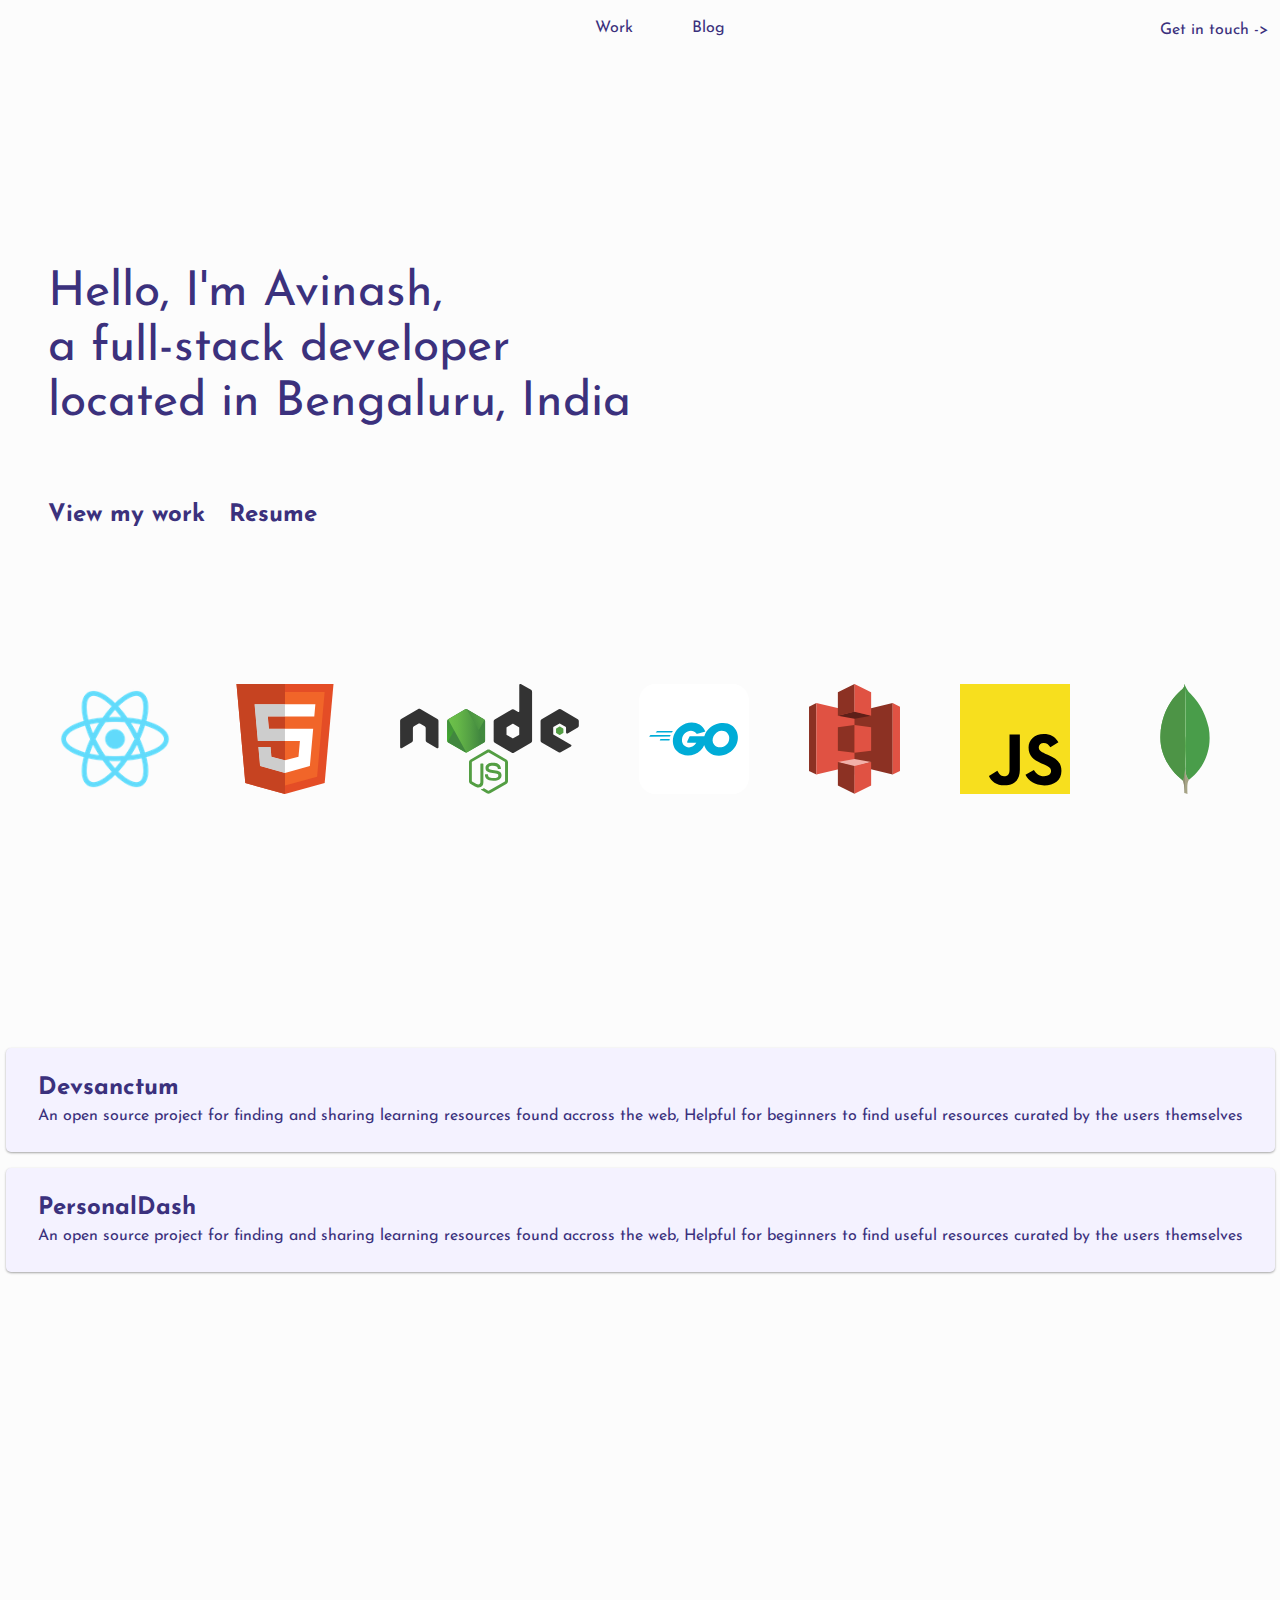
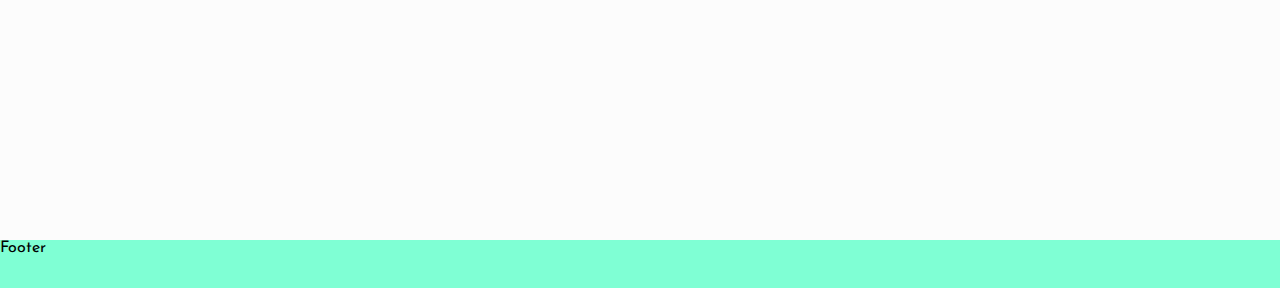
<file: index.html>
<!DOCTYPE html><html lang="en"><head><title>Avinash - Portfolio</title><link rel="icon" href="/favicon.ico"/><meta name="viewport" content="width=device-width, initial-scale=1.0"/><meta name="description" content="Use Sass to start your Next.js app with CSS superpowers!"/><meta charSet="utf-8"/><meta name="viewport" content="width=device-width"/><meta name="next-head-count" content="2"/><link rel="preload" href="/_next/static/css/d652eba8e0f4a0e8cb31.css" as="style"/><link rel="stylesheet" href="/_next/static/css/d652eba8e0f4a0e8cb31.css" data-n-g=""/><link rel="preload" href="/_next/static/css/95bb7b8da3b6c95f4bb6.css" as="style"/><link rel="stylesheet" href="/_next/static/css/95bb7b8da3b6c95f4bb6.css" data-n-p=""/><noscript data-n-css=""></noscript><link rel="preload" href="/_next/static/chunks/main-5395f5f8b84340b70c9a.js" as="script"/><link rel="preload" href="/_next/static/chunks/webpack-50bee04d1dc61f8adf5b.js" as="script"/><link rel="preload" href="/_next/static/chunks/framework.e2fe4ae6b85b1c7a6eb1.js" as="script"/><link rel="preload" href="/_next/static/chunks/f6078781a05fe1bcb0902d23dbbb2662c8d200b3.153f65857f17a08f29d5.js" as="script"/><link rel="preload" href="/_next/static/chunks/pages/_app-5af3c43f38698592b3fc.js" as="script"/><link rel="preload" href="/_next/static/chunks/pages/index-d204969661f7c0441e12.js" as="script"/></head><body><div id="__next"><div class="container_container__2qinN"><div class="header_header__3Qn1F"><div class="header_headerStart__m0N9E"><nav><ul><li><a href="#">Work</a></li><li><a href="#">Blog</a></li></ul></nav></div><div class="header_headerLast__1Ctds"><a href="#">Get in touch -&gt;</a></div></div><div class="Main_main__1C8Mz"><div class="Home_sectionTitle__3OCCC"><div class="Home_title__3LUb7"><div class="Home_titleText__r7dKu"> <!-- -->Hello, I&#x27;m Avinash,<br/>a full-stack developer<br/> located in Bengaluru, India<br/></div><div class="Home_titleFooter__fiCAT"><h6>View my work</h6><h6>Resume</h6></div><div class="scrollAnimate_scrollAnimate__1fqh3"><div><div><img src="icons/react.png" alt="React"/><img src="icons/html.svg" alt="Html"/><img src="icons/nodejs.svg" alt="Node.js"/><img src="icons/go.svg" alt="Go"/><img src="icons/aws.svg" alt="Kubernetes"/><img src="icons/javascript.svg" alt="Javascript"/><img src="icons/mongodb.svg" alt="Mongodb"/><img src="icons/postgresql.svg" alt="Postgres"/><img src="icons/python.svg" alt="Python"/><img src="icons/sass.svg" alt="Sass"/></div></div></div></div></div><div class="Home_sectionWork__2SC0J"><div class="cardContainer_cardContainer__1rJrn"><div class="card_card__2vjuB"><div class="card_cardTitle__1xKHc">Devsanctum</div><div class="card_cardDescription__3THfA">An open source project for finding and sharing learning resources found accross the web, Helpful for beginners to find useful resources curated by the users themselves</div><div></div></div><div class="card_card__2vjuB"><div class="card_cardTitle__1xKHc">PersonalDash</div><div class="card_cardDescription__3THfA">An open source project for finding and sharing learning resources found accross the web, Helpful for beginners to find useful resources curated by the users themselves</div><div></div></div></div></div></div><div class="footer_footer__1i98J">Footer</div></div></div><script id="__NEXT_DATA__" type="application/json">{"props":{"pageProps":{}},"page":"/","query":{},"buildId":"_FyDSRvozEjtr6vQQVZNo","nextExport":true,"autoExport":true,"isFallback":false}</script><script nomodule="" src="/_next/static/chunks/polyfills-aa54647e89713304033b.js"></script><script src="/_next/static/chunks/main-5395f5f8b84340b70c9a.js" async=""></script><script src="/_next/static/chunks/webpack-50bee04d1dc61f8adf5b.js" async=""></script><script src="/_next/static/chunks/framework.e2fe4ae6b85b1c7a6eb1.js" async=""></script><script src="/_next/static/chunks/f6078781a05fe1bcb0902d23dbbb2662c8d200b3.153f65857f17a08f29d5.js" async=""></script><script src="/_next/static/chunks/pages/_app-5af3c43f38698592b3fc.js" async=""></script><script src="/_next/static/chunks/pages/index-d204969661f7c0441e12.js" async=""></script><script src="/_next/static/_FyDSRvozEjtr6vQQVZNo/_buildManifest.js" async=""></script><script src="/_next/static/_FyDSRvozEjtr6vQQVZNo/_ssgManifest.js" async=""></script></body></html>
</file>
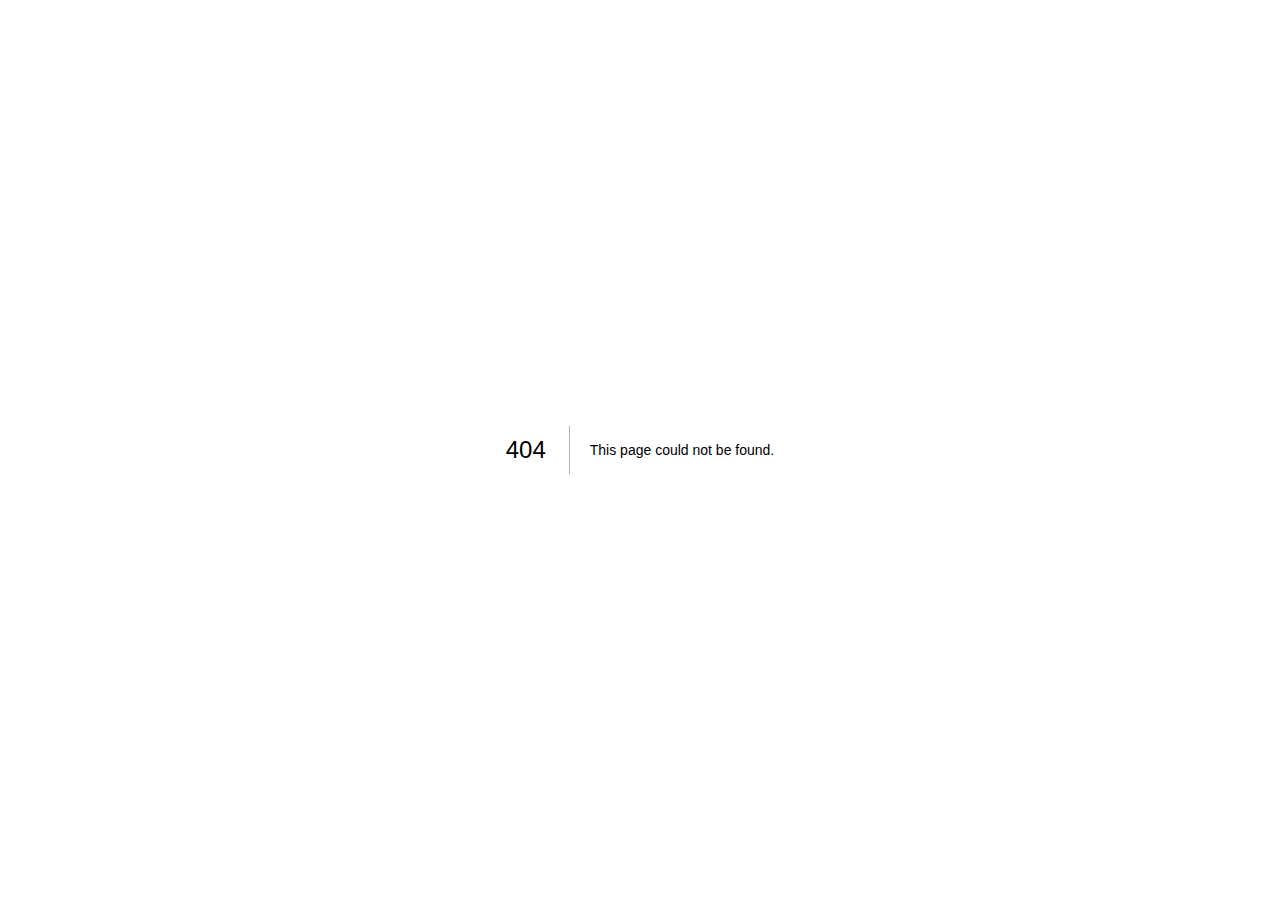
<file: 404/index.html>
<!DOCTYPE html><html lang="en"><head><title>Avinash - Portfolio</title><link rel="icon" href="/favicon.ico"/><meta name="viewport" content="width=device-width, initial-scale=1.0"/><meta name="description" content="Use Sass to start your Next.js app with CSS superpowers!"/><meta name="viewport" content="width=device-width"/><meta charSet="utf-8"/><title>404: This page could not be found</title><meta name="next-head-count" content="3"/><link rel="preload" href="/_next/static/css/d652eba8e0f4a0e8cb31.css" as="style"/><link rel="stylesheet" href="/_next/static/css/d652eba8e0f4a0e8cb31.css" data-n-g=""/><noscript data-n-css=""></noscript><link rel="preload" href="/_next/static/chunks/main-5395f5f8b84340b70c9a.js" as="script"/><link rel="preload" href="/_next/static/chunks/webpack-50bee04d1dc61f8adf5b.js" as="script"/><link rel="preload" href="/_next/static/chunks/framework.e2fe4ae6b85b1c7a6eb1.js" as="script"/><link rel="preload" href="/_next/static/chunks/f6078781a05fe1bcb0902d23dbbb2662c8d200b3.153f65857f17a08f29d5.js" as="script"/><link rel="preload" href="/_next/static/chunks/pages/_app-5af3c43f38698592b3fc.js" as="script"/><link rel="preload" href="/_next/static/chunks/pages/_error-4798f608fd72b7a2d4bc.js" as="script"/></head><body><div id="__next"><div style="color:#000;background:#fff;font-family:-apple-system, BlinkMacSystemFont, Roboto, &quot;Segoe UI&quot;, &quot;Fira Sans&quot;, Avenir, &quot;Helvetica Neue&quot;, &quot;Lucida Grande&quot;, sans-serif;height:100vh;text-align:center;display:flex;flex-direction:column;align-items:center;justify-content:center"><div><style>body { margin: 0 }</style><h1 style="display:inline-block;border-right:1px solid rgba(0, 0, 0,.3);margin:0;margin-right:20px;padding:10px 23px 10px 0;font-size:24px;font-weight:500;vertical-align:top">404</h1><div style="display:inline-block;text-align:left;line-height:49px;height:49px;vertical-align:middle"><h2 style="font-size:14px;font-weight:normal;line-height:inherit;margin:0;padding:0">This page could not be found<!-- -->.</h2></div></div></div></div><script id="__NEXT_DATA__" type="application/json">{"props":{"pageProps":{"statusCode":404}},"page":"/_error","query":{},"buildId":"_FyDSRvozEjtr6vQQVZNo","nextExport":true,"isFallback":false,"gip":true}</script><script nomodule="" src="/_next/static/chunks/polyfills-aa54647e89713304033b.js"></script><script src="/_next/static/chunks/main-5395f5f8b84340b70c9a.js" async=""></script><script src="/_next/static/chunks/webpack-50bee04d1dc61f8adf5b.js" async=""></script><script src="/_next/static/chunks/framework.e2fe4ae6b85b1c7a6eb1.js" async=""></script><script src="/_next/static/chunks/f6078781a05fe1bcb0902d23dbbb2662c8d200b3.153f65857f17a08f29d5.js" async=""></script><script src="/_next/static/chunks/pages/_app-5af3c43f38698592b3fc.js" async=""></script><script src="/_next/static/chunks/pages/_error-4798f608fd72b7a2d4bc.js" async=""></script><script src="/_next/static/_FyDSRvozEjtr6vQQVZNo/_buildManifest.js" async=""></script><script src="/_next/static/_FyDSRvozEjtr6vQQVZNo/_ssgManifest.js" async=""></script></body></html>
</file>
<file: _next/static/css/d652eba8e0f4a0e8cb31.css>
*{box-sizing:border-box}body,html{padding:0;margin:0;font-family:Josefin Sans,sans-serif,BlinkMacSystemFont,Segoe UI,Roboto,Oxygen,Ubuntu,Cantarell,Fira Sans,Droid Sans,Helvetica Neue;background-color:#fcfcfc;height:100%;position:relative}a{color:inherit;text-decoration:none}code{background:#fafafa;border-radius:5px;padding:.75rem;font-size:1.1rem;font-family:Menlo,Monaco,Lucida Console,Liberation Mono,DejaVu Sans Mono,Bitstream Vera Sans Mono,Courier New,monospace}
</file>
<file: _next/static/css/95bb7b8da3b6c95f4bb6.css>
@import url(https://fonts.googleapis.com/css2?family=Josefin+Sans:wght@300;400;600&display=swap);.container_container__2qinN{min-height:100vh;overflow:hidden;display:block;position:relative;padding-bottom:48px}.Main_main__1C8Mz{padding:5rem 0;flex:1 1;display:flex;flex-direction:column;justify-content:center;align-items:center}.footer_footer__1i98J{position:absolute;bottom:0;height:48px;width:100%;background-color:#7fffd4}.header_header__3Qn1F{display:grid;grid-template-columns:1fr 1fr 1fr;grid-column-gap:5px;justify-items:center;align-items:center;width:100%;padding:4px 12px;color:#3b317d;box-sizing:border-box}@media(max-width:767px){.header_header__3Qn1F{grid-template-columns:1fr 1fr auto}}.header_headerStart__m0N9E{grid-column-start:2}@media(max-width:767px){.header_headerStart__m0N9E{grid-column-start:1;grid-column-end:3}}.header_headerStart__m0N9E>nav>ul{display:flex;justify-content:space-between;list-style-type:none;width:170px}@media(max-width:767px){.header_headerStart__m0N9E>nav>ul{width:auto;grid-gap:16px;gap:16px}}.header_headerStart__m0N9E>nav>ul>li{padding-bottom:2px;border-bottom:2px solid transparent}.header_headerStart__m0N9E>nav>ul>li:hover{border-bottom:2px solid #3b317d}.header_headerLast__1Ctds{justify-self:right}@media(max-width:767px){.header_headerLast__1Ctds{justify-self:center}}.card_card__2vjuB{width:-webkit-fit-content;width:-moz-fit-content;width:fit-content;margin:8px auto;background-color:#f4f2ff;color:#3b317d;padding:24px;border-radius:5px;cursor:pointer;box-shadow:0 1px 3px rgba(0,0,0,.12),0 1px 2px rgba(0,0,0,.24);transition:all .3s cubic-bezier(.25,.8,.25,1)}.card_card__2vjuB:hover{box-shadow:0 3px 5px rgba(0,0,0,.25),0 5px 6px rgba(0,0,0,.22)}.card_cardTitle__1xKHc{font-size:1.5rem;font-weight:700;padding:4px 8px}.card_cardDescription__3THfA{font-size:1rem;padding:4px 8px}.cardContainer_cardContainer__1rJrn{display:grid;grid-template-columns:repeat(3,minmax(1fr,250px));margin:0 auto}.scrollAnimate_scrollAnimate__1fqh3{margin-top:4.4rem;overflow:hidden;position:relative}.scrollAnimate_scrollAnimate__1fqh3>div{animation:scrollAnimate_scrollAnimate__1fqh3 20s linear infinite;display:flex;width:1200px}@media(max-width:1199px){.scrollAnimate_scrollAnimate__1fqh3>div{width:100vw}}.scrollAnimate_scrollAnimate__1fqh3>div>div{width:-webkit-fit-content;width:-moz-fit-content;width:fit-content;text-align:center;display:flex;justify-content:center;grid-gap:20px;gap:20px}.scrollAnimate_scrollAnimate__1fqh3>div>div>img{padding:20px;width:auto;object-fit:contain;height:150px}@keyframes scrollAnimate_scrollAnimate__1fqh3{0%{transform:translateX(0)}to{transform:translateX(-850px)}}.Home_title__3LUb7{margin:0;display:flex;justify-content:space-around;flex-direction:column;padding:118px 16px 16px}@media(max-width:767px){.Home_title__3LUb7{width:auto;padding-top:40px}}.Home_titleText__r7dKu{line-height:1.15;font-size:3rem;text-align:left;color:#3b317d;padding:8px}@media(max-width:767px){.Home_titleText__r7dKu{font-size:2.4rem}}.Home_titleFooter__fiCAT{display:flex;grid-gap:8px;gap:8px;align-items:center;justify-content:flex-start}.Home_titleFooter__fiCAT>h6{border-bottom:2px solid transparent;color:#3b317d;font-weight:700;padding:8px;width:-webkit-fit-content;width:-moz-fit-content;width:fit-content;cursor:pointer;font-size:1.5rem}.Home_titleFooter__fiCAT>h6:hover{border-bottom:2px solid #3b317d}.Home_sectionWork__2SC0J{height:80vh}.Home_sectionTitle__3OCCC{height:100vh}
</file>
